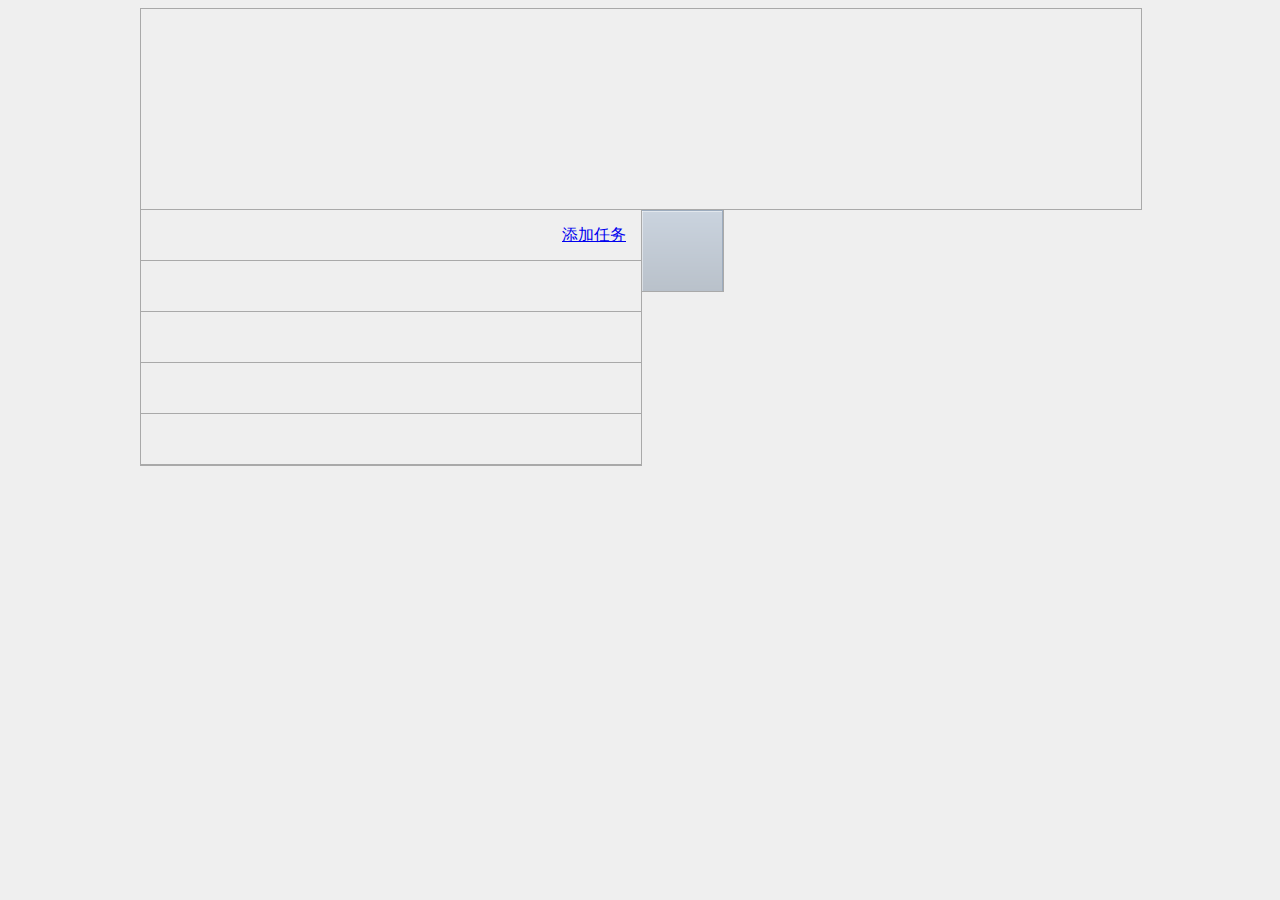
<file: index.html>
<!DOCTYPE html>
<html lang="en">
<head>
    <meta charset="UTF-8">
    <title></title>
    <link href="index.css" type="text/css" rel="stylesheet" />
</head>
<body>
<div id="mainContainer" class="mainContainer">
    <div id="topContainer" class="topContainer">
    </div>
    <div id="taskContainer" class="taskContainer">
        <div class="taskInfoContainer">
            <a id="addTask" class="addTask" href="www.baidu.com">添加任务</a>
        </div>
        <div class="taskInfoContainer">

        </div>
        <div class="taskInfoContainer">

        </div>
        <div class="taskInfoContainer">

        </div>
        <div class="taskInfoContainer">

        </div>
    </div>
    <div id="detailContainer" class="detailContainer"></div>
</div>
</body>
</html>
</file>
<file: index.css>
body{
    text-align: center;
    font-family:Helvetica;
    background-color: #EFEFEF;
}

div.mainContainer{
    margin: auto;
    width: 1000px;
}

div.topContainer{
    width: 100%;
    height: 200px;
    border: 1px solid darkgray;
    background: url("http://cdn.iciba.com/news/word/big_938x580-2015.06.25.jpg") no-repeat;
    background-size: 100% 100%;
}

div.taskContainer{
    float: left;
    width: 500px;
    border: 1px solid darkgray;
    border-top: 0px;
}

div.detailContainer{
    float: left;
    width: 81px;
    height: 81px;
    border-right: 1px solid darkgray;
    border-bottom: 1px solid darkgray;
    background: url("img/cells.png") repeat-x;
    background-position: 0px 0px;
}

div.taskInfoContainer{
    width: 100%;
    height: 50px;
    border-bottom: 1px solid darkgray;
}

a.addTask{
    float: right;
    margin: 15px;
}
</file>
